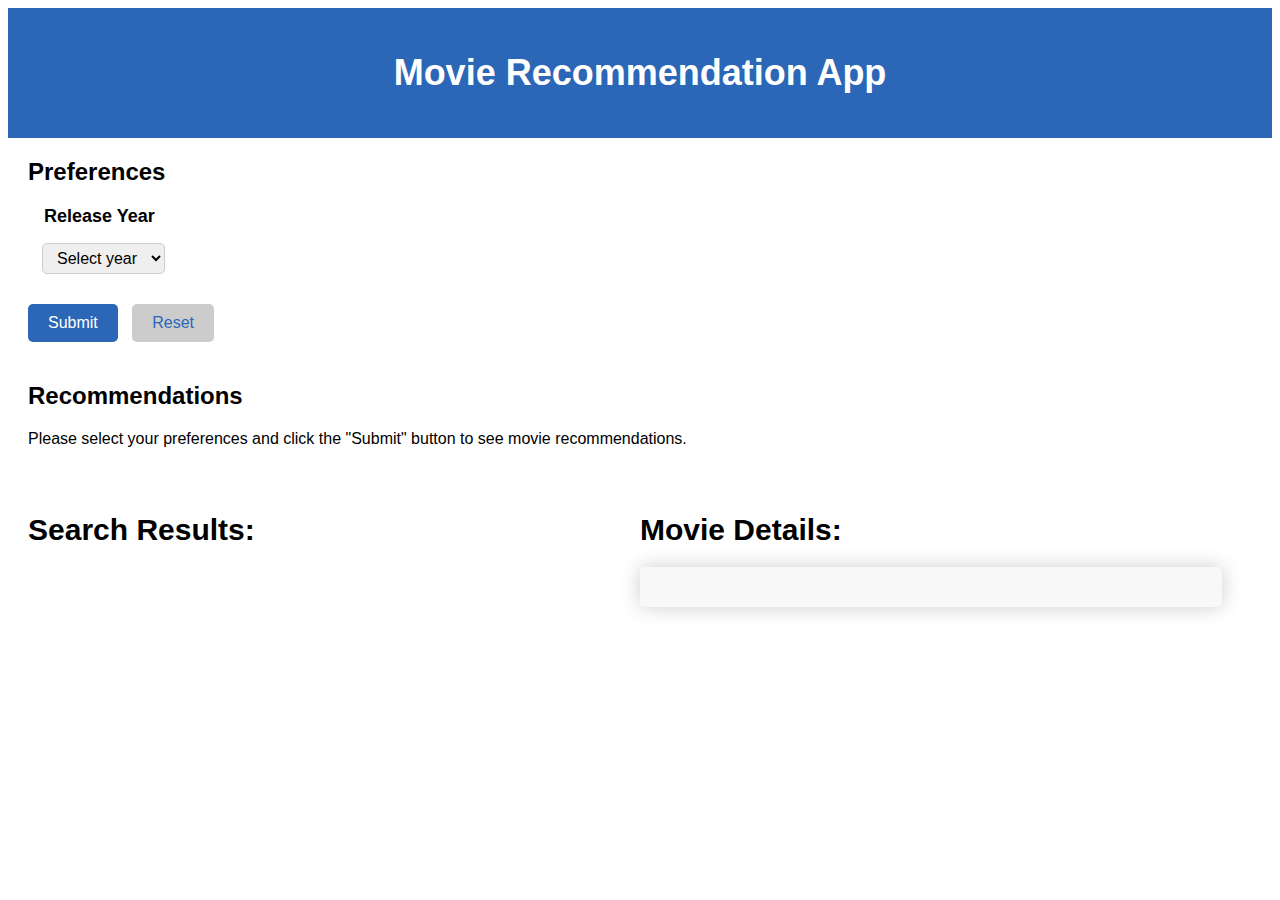
<file: Try version1/index.html>
<!DOCTYPE html>
<html lang="en">

<head>
    <meta charset="UTF-8">
    <meta name="viewport" content="width=device-width, initial-scale=1.0">
    <meta http-equiv="X-UA-Compatible" content="ie=edge">
    <title>Movie Recommendation App</title>
    <link rel="stylesheet" href="./style.css">
</head>

<body>
    <header>
        <h1>Movie Recommendation App</h1>
    </header>
    <main>
        <section>
            <h2>Preferences</h2>
            <form>
                <fieldset>
                    <legend>Release Year</legend>
                    <div class="dropdown">
                        <select name="year">
                            <option value="" disabled selected>Select year</option>
                            <option value="2023">2023</option>
                            <option value="2022">2022</option>
                            <option value="2021">2021</option>
                            <option value="2020">2020</option>
                            <option value="2019">2019</option>
                            <option value="2018">2018</option>
                            <option value="2017">2017</option>
                            <option value="2016">2016</option>
                            <option value="2015">2015</option>
                            <option value="2014">2014</option>
                            <option value="2013">2013</option>
                            <option value="2012">2012</option>
                            <option value="2011">2011</option>
                            <option value="2010">2010</option>
                        </select>
                    </div>
                </fieldset>
                <div class="buttons">
                    <button type="submit" class="submit-btn">Submit</button>
                    <button type="reset">Reset</button>
                </div>
            </form>
        </section>

        <section>
            <h2>Recommendations</h2>
            <div class="recommendations">
                <p>Please select your preferences and click the "Submit" button to see movie recommendations.</p>
            </div>
        </section>

        <div style="display: flex; justify-content: space-between;">
            <div class="dropDownContainers">
            </div>
            <section id="recipeResults">
                <h2 class="search-results-heading">Search Results:</h2>
                <div class="list-container">
                    <ul id="recipe-list"></ul>
                </div>
            </section>
            <section id="recipeDetails">
                <h2>Movie Details:</h2>
                <div id="recipeDetailsContainer"></div>
            </section>
        </div>

        <script src="./app.js"></script>

</body>

</html>
</file>
<file: Try version1/style.css>
body {
	font-family: Arial, sans-serif;
}

header {
	background-color: rgb(43, 103, 182);;
	color: #fff;
	padding: 20px;
	text-align: center;
}


#recipe-list a {
	text-decoration: none;
	color: rgb(43, 103, 182);
  }
  
  .link.no-underline {
	text-decoration: none;
	color: black;
  }
  
header h1 {
	font-size: 36px;
	font-weight: bold;
}

h2.search-results-heading {
    font-size: 30px;
  }
  #recipeDetails h2{
    font-size: 30px;
  }
  
  #recipeDetails h2{
    font-size: 30px;
  }
  
  #recipeResults,
  #recipeDetails {
    flex: 1;
  }

  #recipeResults,
  #recipeDetails {
    flex: 1;
  }

  #recipeDetailsContainer {
    padding: 20px;
    margin-right: 30px;
    background-color: #f8f8f8;
    border-radius: 5px;
    box-shadow: 0px 0px 20px #ccc;
  }

main {
	margin: 20px;
}

section {
	margin-bottom: 40px;
}

h2 {
	font-size: 24px;
	margin-bottom: 20px;
}

legend {
	font-size: 18px;
	font-weight: bold;
	margin-bottom: 10px;
}

fieldset {
	border: none;
	margin-bottom: 20px;
}

.checkboxes label,
.radios label {
	display: inline-block;
	margin-right: 10px;
}

.dropdown select {
	font-size: 16px;
	padding: 5px 10px;
	border-radius: 5px;
	border: 1px solid #ccc;
}

.buttons {
	margin-top: 20px;
}

button {
	font-size: 16px;
	padding: 10px 20px;
	border-radius: 5px;
	border: none;
	cursor: pointer;
	margin-right: 10px;
}

button[type="submit"] {
	background-color: rgb(43, 103, 182);;
	color: #fff;
}

button[type="reset"] {
	background-color: #ccc;
	color: rgb(43, 103, 182);;
}

.buttons button:not(.submit-btn) {
	margin-right: 10px;
  }

/* Media Queries */
@media screen and (max-width: 768px) {
	header h1 {
		font-size: 24px;
	}

	h2 {
		font-size: 20px;
	}

	legend {
		font-size: 16px;
	}

	.dropdown select {
		font-size: 14px;
		padding: 5px;
	}

	button {
		font-size: 14px;
		padding: 5px 10px;
	}
}
</file>
